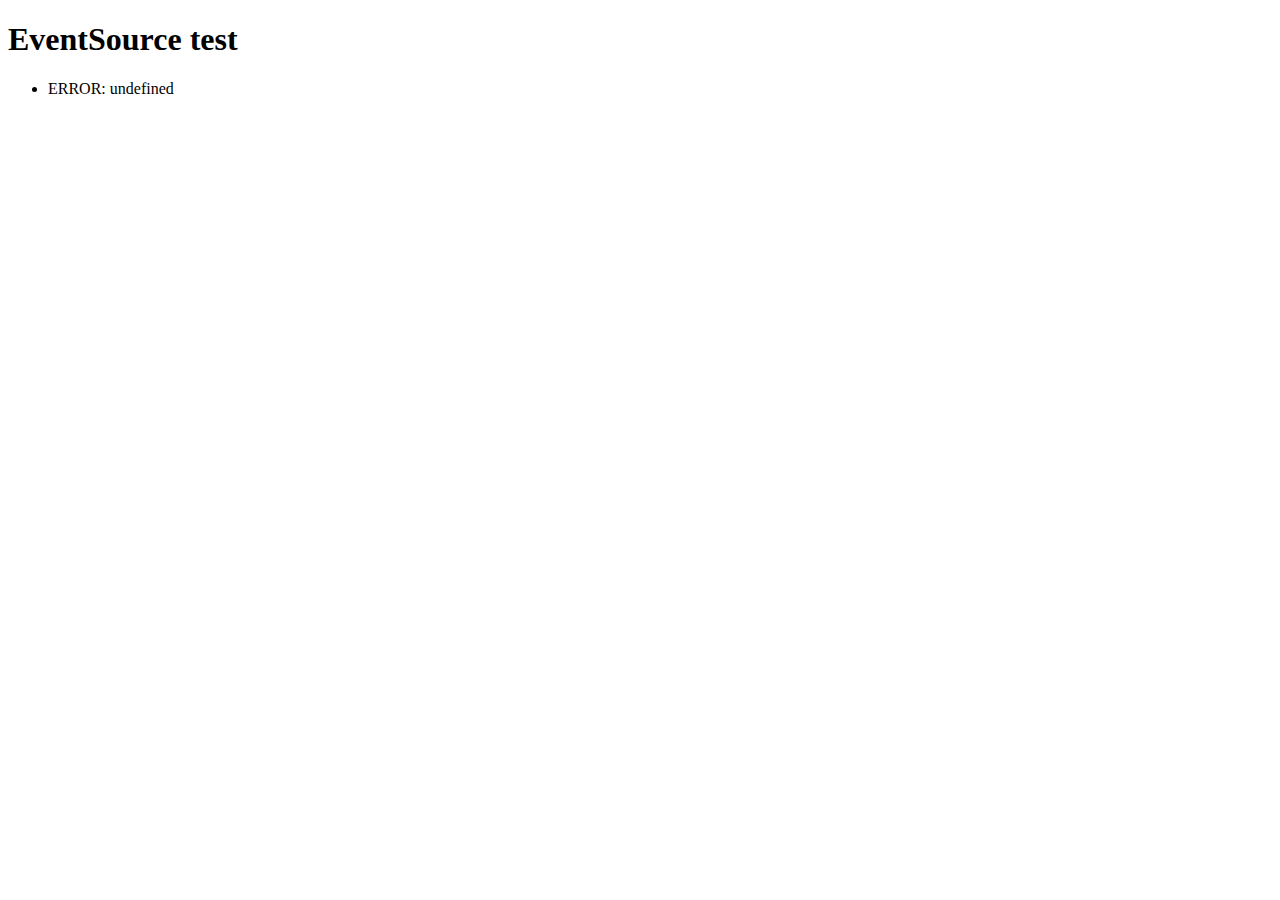
<file: server/js/node_modules/firebase/node_modules/faye-websocket/examples/sse.html>
<!doctype html>
<html>
  <head>
    <meta http-equiv="Content-type" content="text/html; charset=utf-8">
    <title>EventSource test</title>
  </head>
  <body>

    <h1>EventSource test</h1>
    <ul></ul>

    <script type="text/javascript">
      var logger = document.getElementsByTagName('ul')[0],
          socket = new EventSource('/');

      var log = function(text) {
        logger.innerHTML += '<li>' + text + '</li>';
      };

      socket.onopen = function() {
        log('OPEN');
      };

      socket.onmessage = function(event) {
        log('MESSAGE: ' + event.data);
      };

      socket.addEventListener('update', function(event) {
        log('UPDATE(' + event.lastEventId + '): ' + event.data);
      });

      socket.onerror = function(event) {
        log('ERROR: ' + event.message);
      };
    </script>

  </body>
</html>
</file>
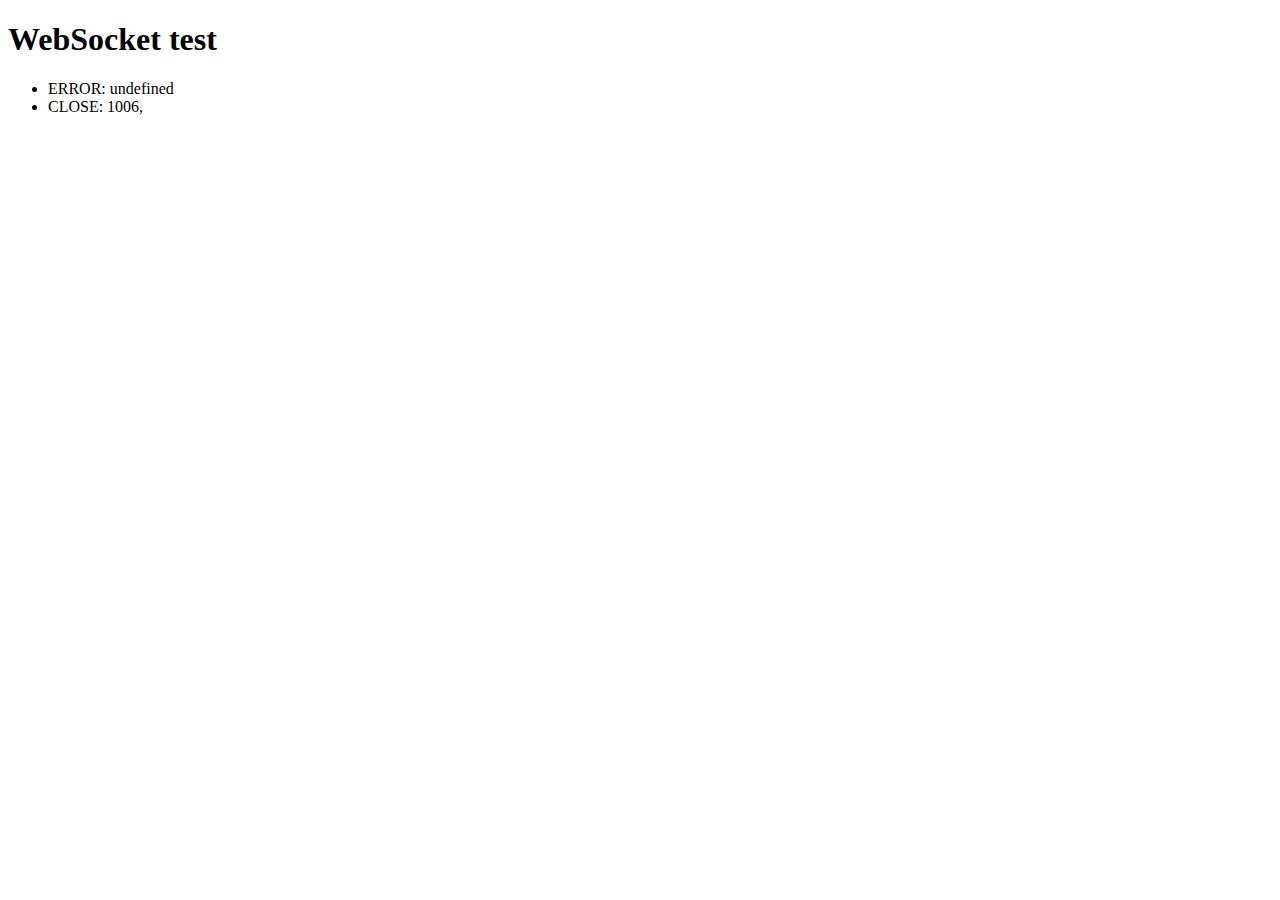
<file: server/js/node_modules/firebase/node_modules/faye-websocket/examples/ws.html>
<!doctype html>
<html>
  <head>
    <meta http-equiv="Content-type" content="text/html; charset=utf-8">
    <title>WebSocket test</title>
  </head>
  <body>

    <h1>WebSocket test</h1>
    <ul></ul>

    <script type="text/javascript">
      var logger = document.getElementsByTagName('ul')[0],
          Socket = window.MozWebSocket || window.WebSocket,
          protos = ['foo', 'bar', 'xmpp'],
          socket = new Socket('ws://' + location.hostname + ':' + location.port + '/', protos),
          index  = 0;

      var log = function(text) {
        logger.innerHTML += '<li>' + text + '</li>';
      };

      socket.addEventListener('open', function() {
        log('OPEN: ' + socket.protocol);
        socket.send('Hello, world');
      });

      socket.onerror = function(event) {
        log('ERROR: ' + event.message);
      };

      socket.onmessage = function(event) {
        log('MESSAGE: ' + event.data);
        setTimeout(function() { socket.send(++index + ' ' + event.data) }, 2000);
      };

      socket.onclose = function(event) {
        log('CLOSE: ' + event.code + ', ' + event.reason);
      };
    </script>

  </body>
</html>
</file>
